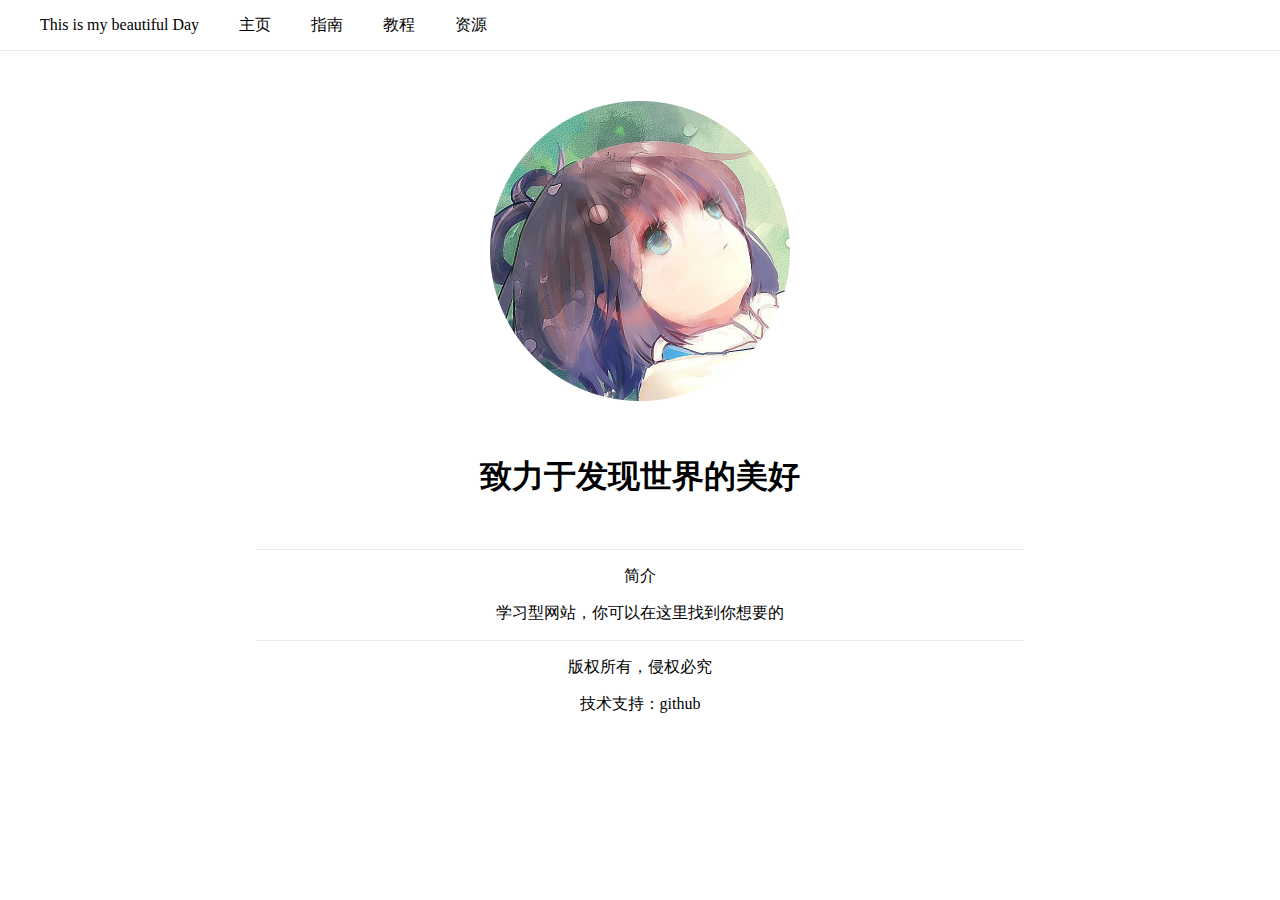
<file: index.html>
<!DOCTYPE html>
<html>
<head>
	<meta charset="utf-8"/>
	<meta name="viewport" content="width=device-width,initial-scale=1.0">
	<link rel="stylesheet" type="text/css" href="css/index.css">
	<link rel="stylesheet" type="text/css" href="css/chushi.css"/>
	<title>首页</title>
</head>
<body>
	<header class="header">
		<nav class="nav">
			<ul>
				<li><a href="#">This is my beautiful Day</a></li>
				<li><a href="#">主页</a></li>
				<li><a>指南</a></li>
				<li><a>教程</a></li>
				<li><a>资源</a></li>
			<ul>
		</nav>
	</header>
	<aside class="aside">
		<aside class="asideshang">
			<img id="logo" src="img/logo.png" alt="LOGO"/>
			<h1>致力于发现世界的美好</h1>
		</aside>
		<aside class="asidexia">
			<p>简介</p>
			<p>学习型网站，你可以在这里找到你想要的</p>
		</aside>
	</aside>
	<footer class="footer">
		<p>版权所有，侵权必究</p>
		<p>技术支持：<a href="https://www.github.com">github</a></p>
	</footer>
</body>
</html>
</file>
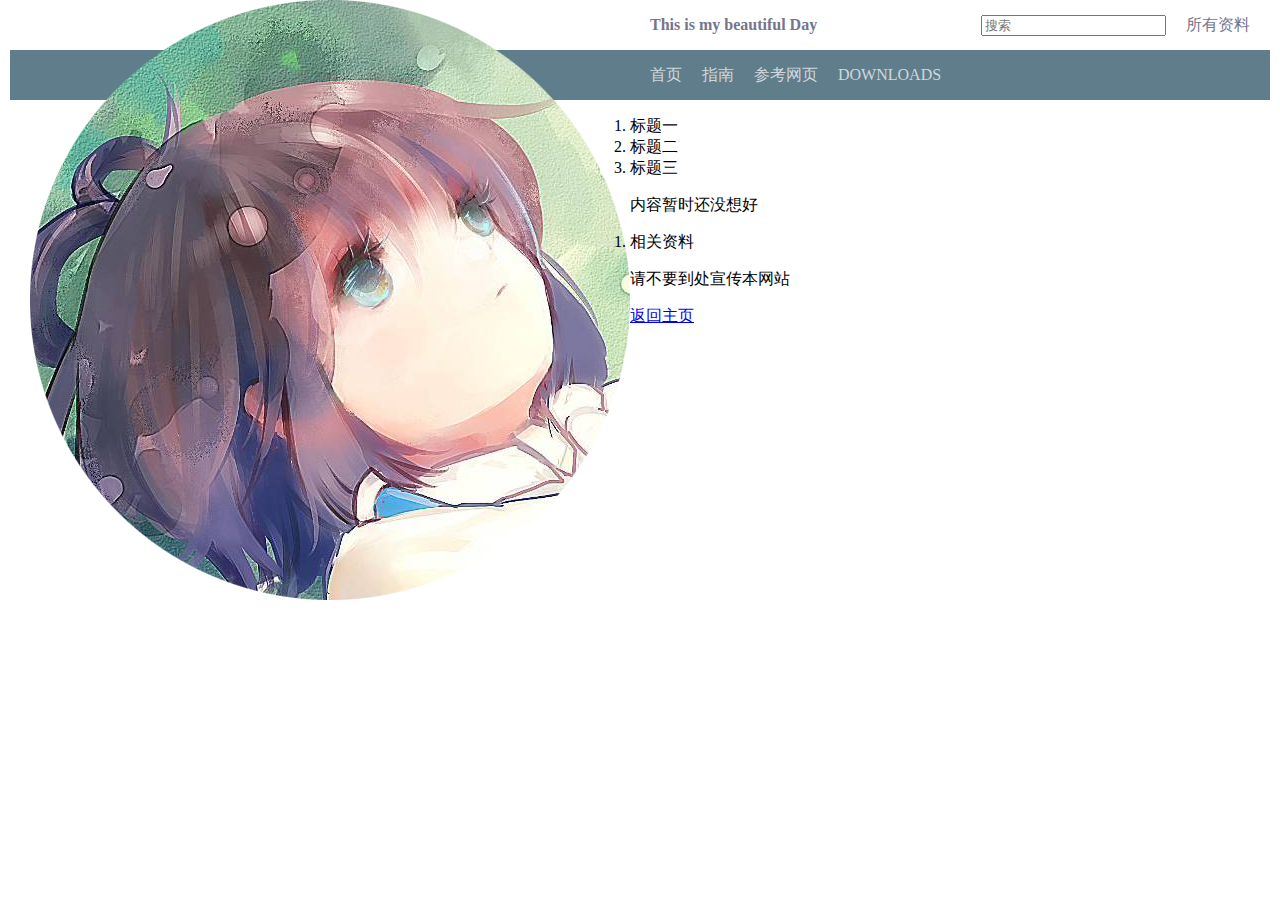
<file: pixel/pixelc/index.html>
<!DOCTYPE html>
<html>
<head>
	<meta charset="utf-8"/>
	<link rel="stylesheet" type="text/css" href="../../css/xilie/chushi.css"/>
	<title>个人学习网站</title>
<head>
<body>
	<header class="header"> 
		<nav class="navshang">
			<ul class="navshangzuo">
				<li><img id="logo" src="../../img/logo.png"></li>
				<li><b>This is my beautiful Day</b></li>
			</ul>
			<ul class="navshangyou">
				<li>所有资料</li>
				<li>
					<form method="post">
						<input type="text" name="sous" value="" placeholder="搜索"/>
					</form>
				</li>
			</ul>
		</nav>
		<nav class="navxia">
			<ul>
				<li>首页</li>
				<li>指南</li>
				<li>参考网页</li>
				<li>DOWNLOADS</li>
			</ul>
		</nav>
	</header>
	<aside class="asidezuo">
		<ol>
			<li>标题一</li>
			<li>标题二</li>
			<li>标题三</li>
		</ol>
	</aside>
	<section class="section">
		<p>内容暂时还没想好</p>
	</section>
	<aside class="aside">
		<ol>
			<li>相关资料</li>
		</ol>
	</aside>
	<footer>
		<p>请不要到处宣传本网站</p>
		<p><a href="https://bsxs.github.io/bsxs">返回主页</a></p>
	</footer>
</body>
</html>
</file>
<file: css/index.css>
.aside{
	min-width:600px;
	margin:0 auto;
	text-align:center;
	width:60%;
}
.asideshang{
	height:40%;
}
.asideshang h1{
	margin:0;
	padding:0;
}
#logo{
	padding:0;
	margin:50px;
	height:300px;
	width:300px;
}
.asidexia{
	margin-top:50px;
	height:40%;
	border-bottom:1px solid #eaecef;
	border-top:1px solid #eaecef;
}
.footer{
	text-align:center;
	margin:0;
}
</file>
<file: css/chushi.css>
body{
	height:100%;
	width:100%;
	padding:0;
	margin:0;
}
a{
	text-decoration:none;
	color: inherit;
}
.header{
	height:50px;
	border-bottom:1px solid #eaecef;
	padding:0;
	margin:0;
}
.nav{
	padding:0;
	margin:0;
}
.nav ul{
	padding:0;
	margin:0;
}
.nav li{
	padding:0;
	float:left;
	line-height:50px;
	margin:0 0 0 40px;
	list-style:none;
}
</file>
<file: css/xilie/chushi.css>
body{
	margin:0 10px 0 10px;
	padding:0;
}
#logo{
}
ul li{
	list-style:none;
}
.navshang li{
	text-align:content;
}
.navshang{
	background:#fff;
	text-align:content;
	height:50px;
	padding:0;
	margin:0;
}
.navshang ul{
	margin:0;
	padding:0;
}
.navshangzuo li{
	color:#75758e;
	float:left;
	margin: 0 0 0 20px;
	line-height:50px;
}
.navshangyou li{
	color:#75758e;
	float:right;
	margin:0 20px 0 0;
	line-height:50px;
}
.navxia{
	height:50px;
	background:#607d8b;
}
.navxia{
	margin:0;
	padding:0;
}
.navxia ul{
	margin:0;
	padding:0;
}
.navxia li{
	color:#d0d8dc;
	float:left;
	padding:0;
	margin:0 0 0 20px;
	line-height:50px;
}
</file>
